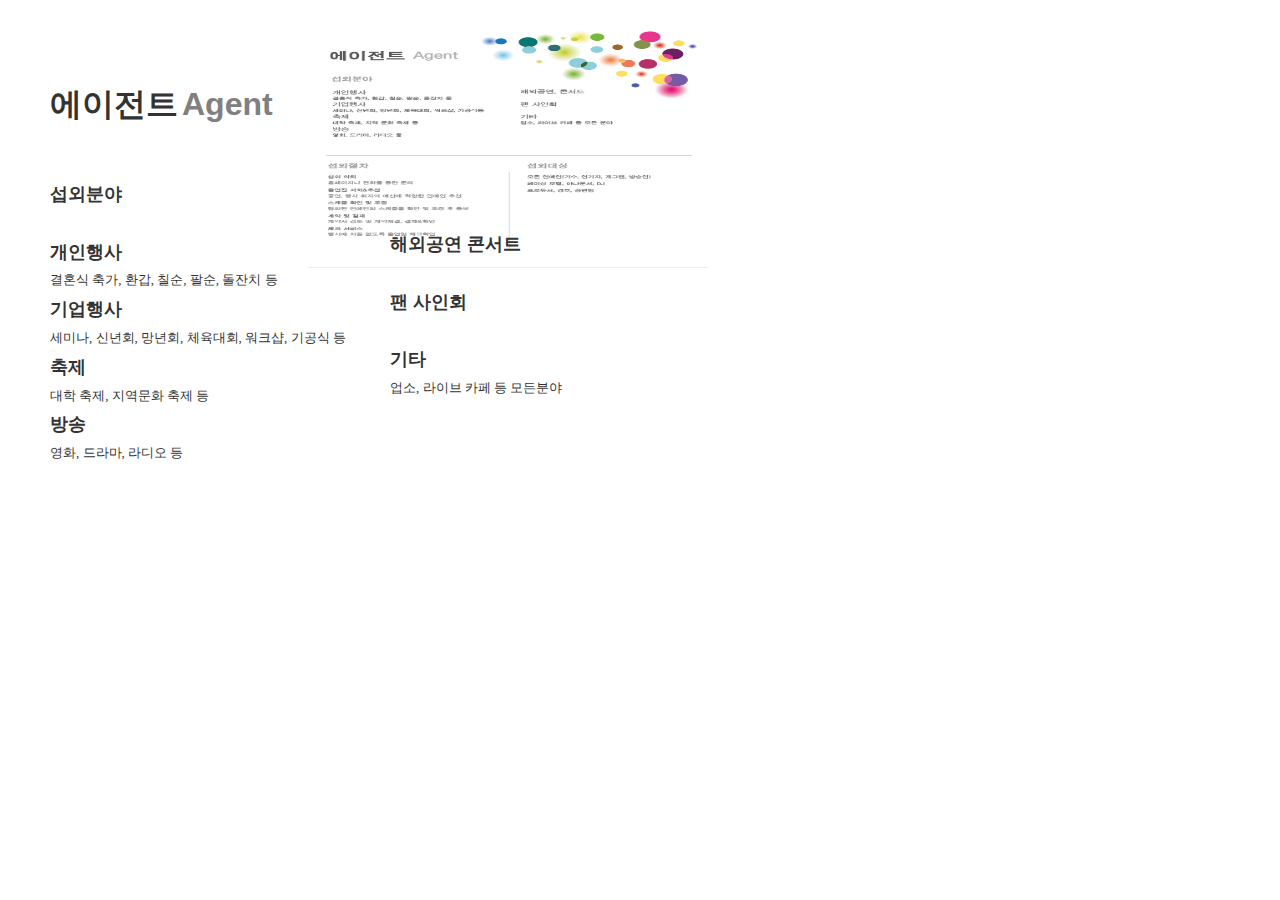
<file: agent.html>
<head>
<head>
<meta http-equiv="Content-Type" content="text/html; charset=utf-8">
  <style type="text/css">
        body {  line-height:180%} 
  </style>
</head> 
<body>

<div  style="position:absolute; width:500px; height:200px; z-index:1; left:50px; top:90px;">
  <font size="6"  face="default" color="#333333"><b>에이전트</b></font>   <font size="6" color="gray" face="Arial"><b>Agent</b></font>

</div>

<div  style="position:absolute; width:320px; height:200px; z-index:2; left:50px; top:180px;">
  <font size="4" color="#333333" face="default"><b>섭외분야</b></font><br><br>
    <font size="4" color="#333333" face="default"><b>개인행사</b></font><br>
	    <font size="2" color="#333333" face="default">결혼식 축가, 환갑, 칠순, 팔순, 돌잔치 등</font><br>
	  <font size="4" color="#333333" face="default"><b>기업행사</b></font><br>
	      <font size="2" color="#333333" face="default">세미나, 신년회, 망년회, 체육대회, 워크샵, 기공식 등</font><br>
       <font size="4" color="#333333" face="default"><b>축제</b></font><br>
	         <font size="2" color="#333333" face="default">대학 축제, 지역문화 축제 등</font><br>
			    <font size="4" color="#333333" face="default"><b>방송</b></font><br>
					         <font size="2" color="#333333" face="default">영화, 드라마, 라디오 등</font><br>
</div>

<div style="position:relative; z-index:1; right:-100px; top:-90px;">
 
   <div id="layer1" style="position:absolute; width:400px; height:250px; z-index:-1; left:200px; top:100px;">
 
<img src="./images/agent_bg.png" alt="" width="100%" height="100%">
 
  </div>
 
</div>


<div  style="position:absolute; width:1150px; height:500px; z-index:4; left:390px; top:230px;">
  <font size="4" color="#333333" face="default"><b>해외공연 콘서트</b></font><br><br>
    <font size="4" color="#333333" face="default"><b>팬 사인회</b></font><br><br>
	  <font size="4" color="#333333" face="default"><b>기타</b></font><br>
	  <font size="2" color="#333333" face="default">업소, 라이브 카페 등 모든분야</font>
    
 
</div>
 
 
</body>
</file>
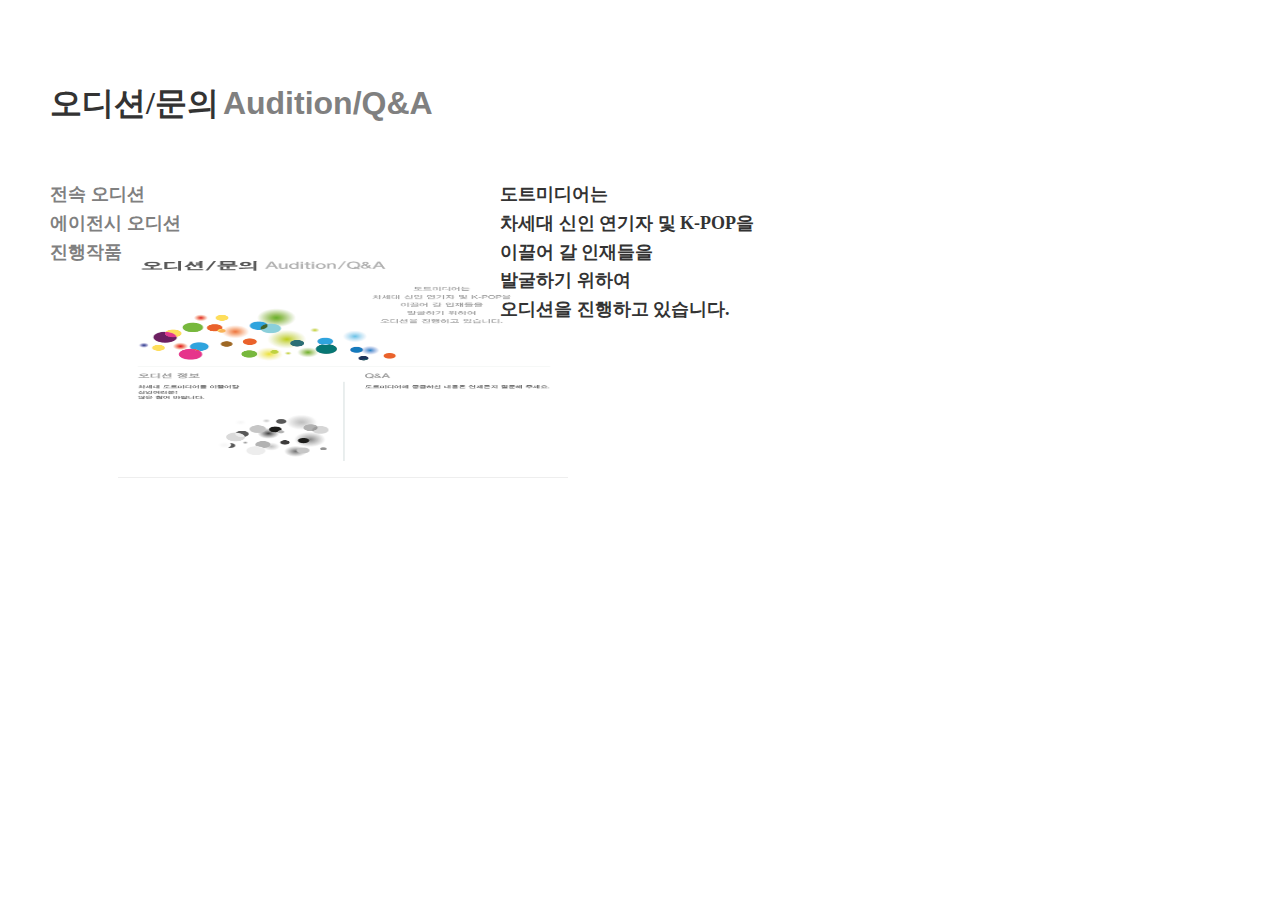
<file: audition.html>
<head>
<meta http-equiv="Content-Type" content="text/html; charset=utf-8">
  <style type="text/css">
        body {  line-height:180%} 
  </style>
</head> 
<body>

<div  style="position:absolute; width:500px; height:240px; z-index:3; left:50px; top:60px;">
  <br><font size="6"  face="default" color="#333333"><b>오디션/문의</b></font>   <font size="6" color="gray" face="Arial"><b>Audition/Q&A</b></font>

</div>

<div  style="position:absolute; width:1150px; height:200px; z-index:2; left:50px; top:180px;">
  <font size="4" color="gray" face="default"><b>전속 오디션<br>
                                              에이전시 오디션<br>
   											  진행작품
											 </font>
</div>

<div  style="position:absolute; width:1150px; height:200px; z-index:2; left:500px; top:180px;">
  <font size="4" color="#333333" face="default"><b>도트미디어는<br>
                                              차세대 신인 연기자 및 K-POP을<br>
   											  이끌어 갈 인재들을<br>
											  발굴하기 위하여<br>
											  오디션을 진행하고 있습니다.
											 </font>
</div>


<div style="position:relative; z-index:1; right:-10px; top:-80px;">
 
   <div id="layer1" style="position:absolute; width:450px; height:250px; z-index:-1; left:100px; top:300px;">
 
<img src="./images/audition_bg.png" alt="" width="100%" height="100%">
 
  </div>
 
</div>

 
 
 
</body>
</file>
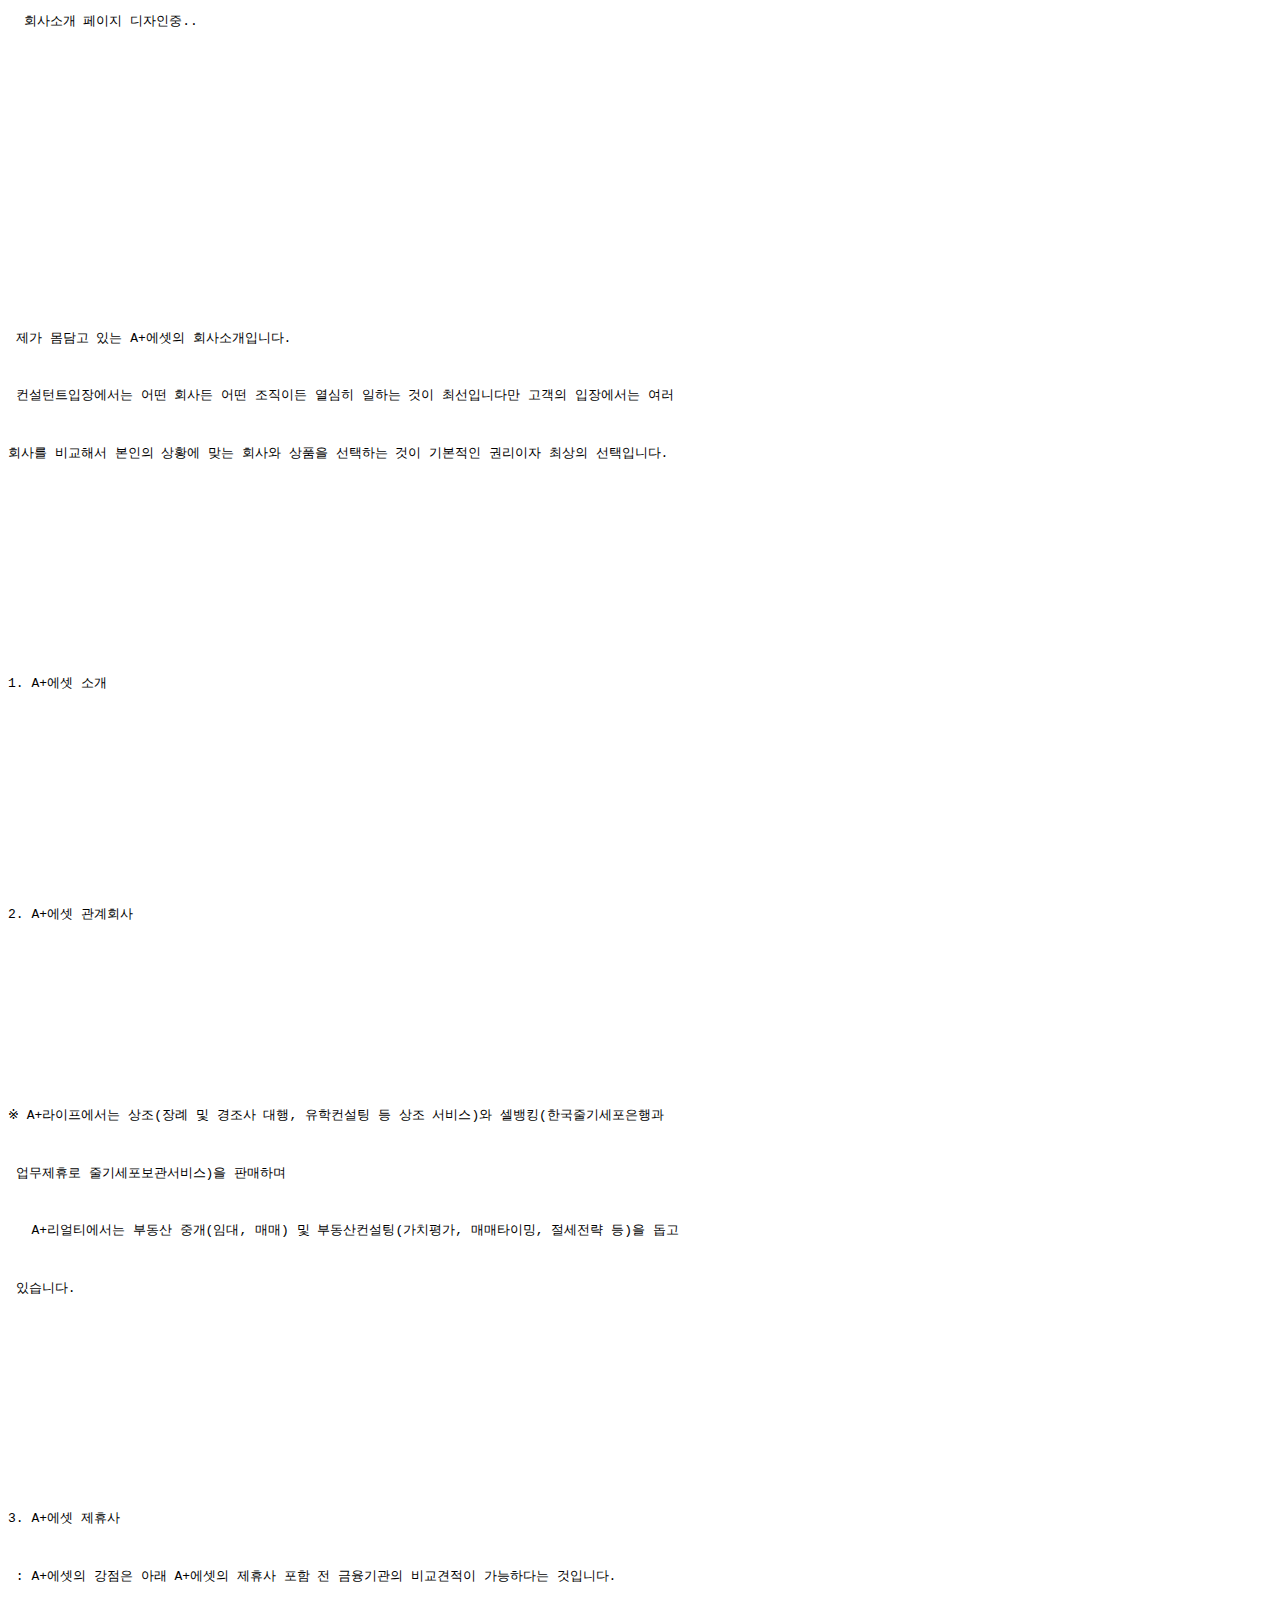
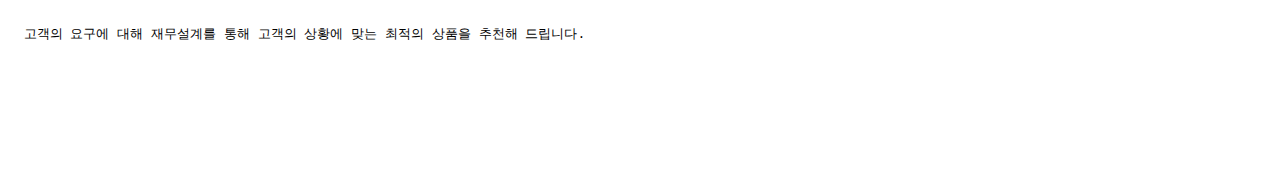
<file: company_intro.html>
<html xmlns="http://www.w3.org/1999/xhtml">
<head>
<meta http-equiv="Content-Type" content="text/html; charset=utf-8">
  <style type="text/css">
        body {  line-height:180%} 
  </style>




</head> 
<body>
<div>
 <pre>
  회사소개 페이지 디자인중..

  








 제가 몸담고 있는 A+에셋의 회사소개입니다.

 컨설턴트입장에서는 어떤 회사든 어떤 조직이든 열심히 일하는 것이 최선입니다만 고객의 입장에서는 여러

회사를 비교해서 본인의 상황에 맞는 회사와 상품을 선택하는 것이 기본적인 권리이자 최상의 선택입니다.







1. A+에셋 소개







2. A+에셋 관계회사






※ A+라이프에서는 상조(장례 및 경조사 대행, 유학컨설팅 등 상조 서비스)와 셀뱅킹(한국줄기세포은행과

 업무제휴로 줄기세포보관서비스)을 판매하며

   A+리얼티에서는 부동산 중개(임대, 매매) 및 부동산컨설팅(가치평가, 매매타이밍, 절세전략 등)을 돕고

 있습니다.







3. A+에셋 제휴사

 : A+에셋의 강점은 아래 A+에셋의 제휴사 포함 전 금융기관의 비교견적이 가능하다는 것입니다.

  고객의 요구에 대해 재무설계를 통해 고객의 상황에 맞는 최적의 상품을 추천해 드립니다.



 
</pre>
</div>
 
</body>
<!--
<script>
    self.resizeTo(document.body.scrollWidth,document.body.scrollHeight);
</script>-->

</html>
</file>
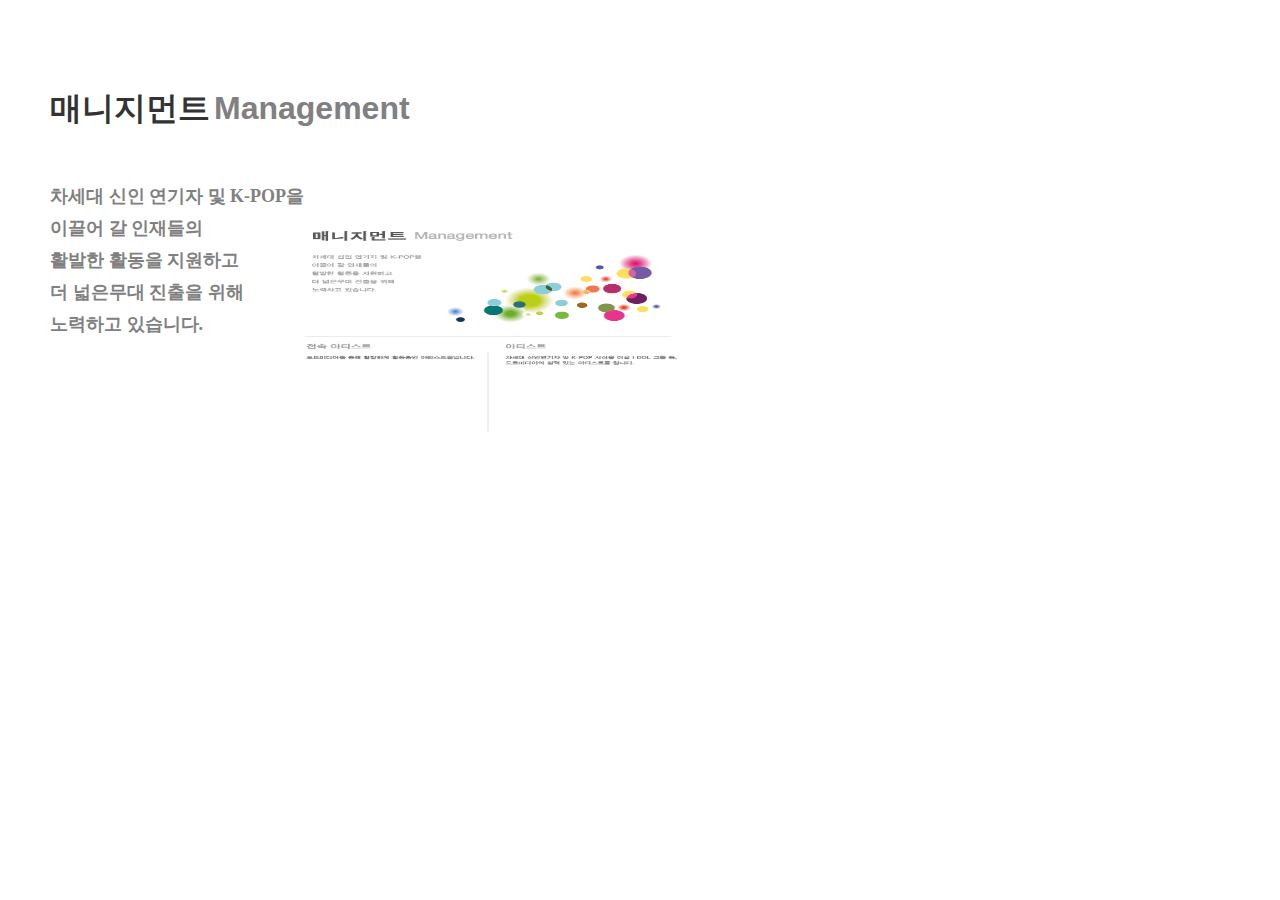
<file: management.html>
<!DOCTYPE html PUBLIC "-//W3C//DTD XHTML 1.0 Transitional//EN" "http://www.w3.org/TR/xhtml1/DTD/xhtml1-transitional.dtd">

<head>
<meta http-equiv="Content-Type" content="text/html; charset=utf-8">
  <style type="text/css">
        body {  line-height:200%} 
  </style>
</head> 
<body>

<div  style="position:absolute; width:500px; height:240px; z-index:3; left:50px; top:60px;">
  <br><font size="6"  face="default" color="#333333"><b>매니지먼트</b></font>   
  <font size="6" color="gray" face="Arial"><b>Management</b></font>

</div>

<div  style="position:absolute; width:1150px; height:200px; z-index:2; left:50px; top:180px;">
  <font size="4" color="gray" face="default"><b>차세대 신인 연기자 및 K-POP을<br>
                                              이끌어 갈 인재들의<br>
											  활발한 활동을 지원하고<br>
											  더 넓은무대 진출을 위해<br>
											  노력하고 있습니다.
											 </font>
</div>

<div style="position:relative; z-index:1; right:-180px; top:-110px;">
 
   <div id="layer1" style="position:absolute; width:400px; height:250px; z-index:-1; left:100px; top:300px;">
 
<img src="./images/management_bg.png" alt="" width="100%" height="100%">
 
  </div>
 
</div>

 
 
 
</body>
</file>
